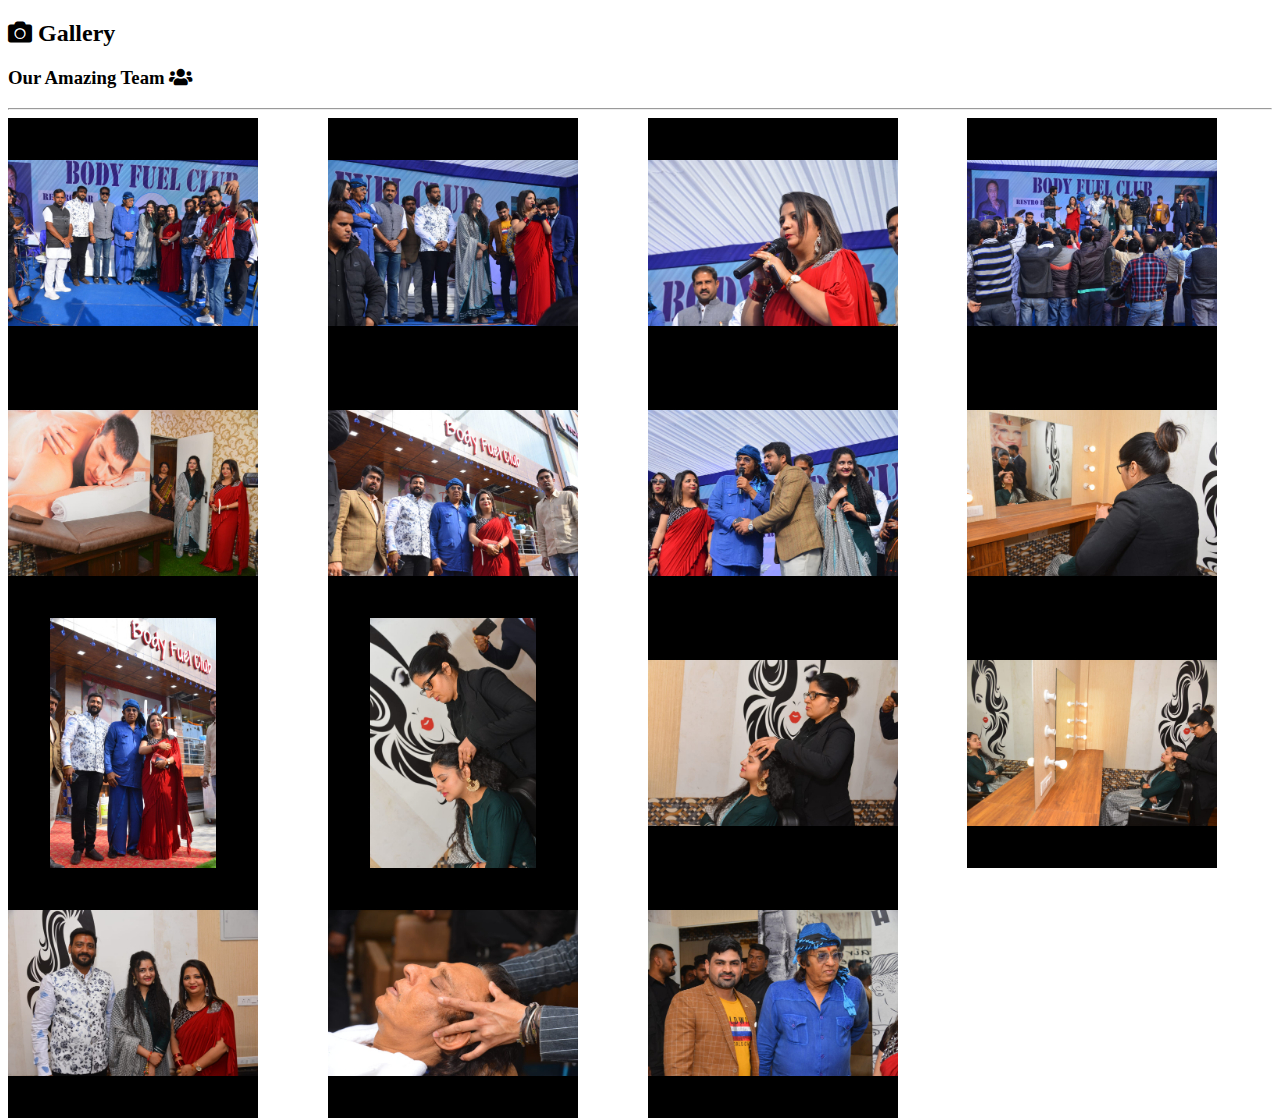
<file: gallary.html>
<!DOCTYPE html>
<html lang="en">

<head>


  <title>Gallery | Body Fuel Club - Salon and Thai spa with Jacuzzi, Sauna and Steam , Gym with Sauna , Jacuzzi and Steam</title>
  <meta charset="UTF-8"><meta name="language" content="English">
  <meta name="viewport" content="width=device-width, initial-scale=1">

  <meta name="description" content="Body Fuel Club in Jaipur gives you the best services for all you fitness and grooming need! It has Gym, Spa, Resto, Bar, Salon and Thai spa with Jacuzzi, Sauna and Steam">

  <meta http-equiv="X-UA-Compatible" content="IE=edge">
  <meta name="robots" content="all">
  
  <meta name="description" content=",Body Fuel Club - ">
  <meta name="keywords" content="Gym, Spa, Resto, Bar, Saloon, jaipur, jucuzzi, best spa, couple room, salon">
  <link rel="icon" href="img/glow.png" type="image/gif" sizes="16x16">


  <link rel="stylesheet" href="css/lightbox.css" />
  <link rel="stylesheet" href="css/style.css" />
  <link rel="stylesheet" href="https://stackpath.bootstrapcdn.com/bootstrap/4.1.3/css/bootstrap.min.css" integrity="sha384-MCw98/SFnGE8fJT3GXwEOngsV7Zt27NXFoaoApmYm81iuXoPkFOJwJ8ERdknLPMO"
    crossorigin="anonymous">
    <link rel="stylesheet" href="https://use.fontawesome.com/releases/v5.7.2/css/all.css">
  <script type="text/javascript" src="js/jquery.js"></script>
  <script type="text/javascript" src="js/lightbox.min.js"></script>
</head>

<body>
  <header class="section">
    <div class="container">
      <div class="col-lg-12 text-center">
        <h2 class="section-heading"><i class="fa fa-camera" aria-hidden="true"></i> Gallery</h2>
        <h3 class="section-subheading text-muted">Our Amazing Team <i class="fas fa-users"></i></h3>
    </div>
    </div>
  </header>

  <div class="content-area group section">
    <div class="container">
      <div class="row">
        <div class="col col-md-12 push-down-sm">
          <hr>
          <div class="thum group">

            <a href="img/gallery/1.jpeg" data-lightbox="gallery"><img src="img/gallery/1_tn.jpg" alt="1" /></a>
            <a href="img/gallery/2.jpeg" data-lightbox="gallery"><img src="img/gallery/2_tn.jpg" alt="2" /></a>
            <a href="img/gallery/3.jpeg" data-lightbox="gallery"><img src="img/gallery/3_tn.jpg" alt="3" /></a>
            <a href="img/gallery/4.jpeg" data-lightbox="gallery"><img src="img/gallery/4_tn.jpg" alt="4" /></a>
            <a href="img/gallery/5.jpeg" data-lightbox="gallery"><img src="img/gallery/5_tn.jpg" alt="5" /></a>
            <a href="img/gallery/6.jpeg" data-lightbox="gallery"><img src="img/gallery/6_tn.jpg" alt="6" /></a>
            <a href="img/gallery/7.jpeg" data-lightbox="gallery"><img src="img/gallery/7_tn.jpg" alt="7" /></a>
            <a href="img/gallery/8.jpeg" data-lightbox="gallery"><img src="img/gallery/8_tn.jpg" alt="8" /></a>
            <a href="img/gallery/9.jpeg" data-lightbox="gallery"><img src="img/gallery/9_tn.jpg" alt="9" /></a>
            <a href="img/gallery/10.jpeg" data-lightbox="gallery"><img src="img/gallery/10_tn.jpg" alt="10" /></a>
            <a href="img/gallery/11.jpeg" data-lightbox="gallery"><img src="img/gallery/11_tn.jpg" alt="11" /></a>
            <a href="img/gallery/12.jpeg" data-lightbox="gallery"><img src="img/gallery/12_tn.jpg" alt="12" /></a>
            <a href="img/gallery/13.jpeg" data-lightbox="gallery"><img src="img/gallery/13_tn.jpg" alt="13" /></a>
            <a href="img/gallery/14.jpeg" data-lightbox="gallery"><img src="img/gallery/14_tn.jpg" alt="14" /></a>
            <a href="img/gallery/15.jpeg" data-lightbox="gallery"><img src="img/gallery/15_tn.jpg" alt="15" /></a>

          </div>
        </div>
      </div>
    </div>
  </div>
</body>

</html>
</file>
<file: css/style.css>
img{
    max-width: 100%;
    height: auto;
}
.thum{
    margin-right: -15px;
}

.thum a{
    float: left;
    width: 25%; 
    padding-right: 15px;
    box-sizing: border-box;     
}

.thum img{
    display: block;
    transition: all .2s ease-in-out;
}

.thum:hover img {
    opacity: .6;
    transform: scale(.92);
}

.thum img:hover{
    opacity: 1;
    transform: scale(1) rotate(2deg);
    box-shadow: 0 0 7px rgba(0, 0, 0,.5);
}
a{
    list-style: none;
    text-decoration: none;
    font-size: 1.5rem;
}
</file>
